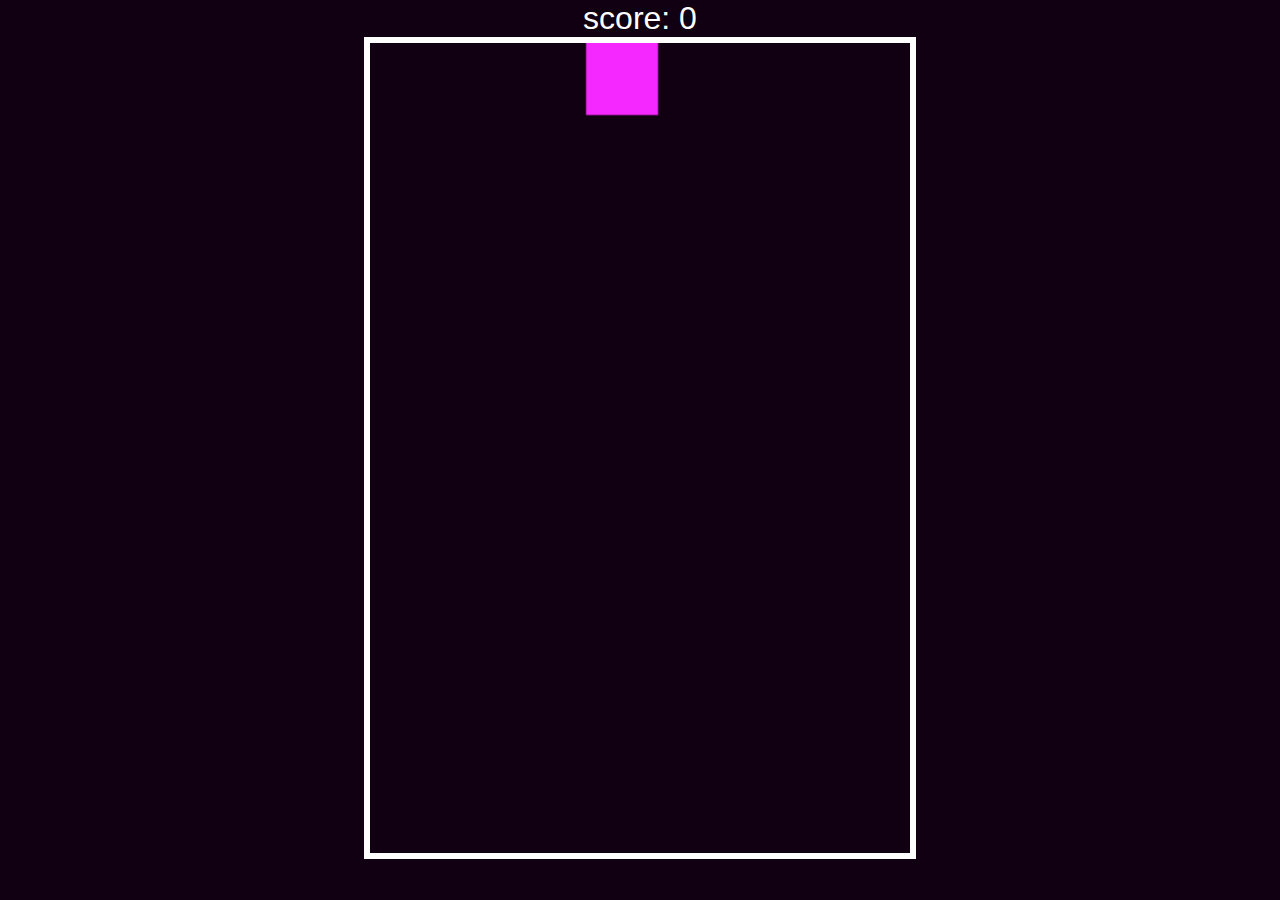
<file: Block puzzel/index.html>
<!DOCTYPE html>
<html lang="en">
<head>
    <meta charset="UTF-8">
    <meta name="viewport" content="width=device-width, initial-scale=1.0">
    <link rel="stylesheet" href="style.css">
    <title>Block_game</title>
</head>
<body>
    
        <div id="points"></div>
        <canvas id="block" width="300" height="450"></canvas>


    <script src="block.js"></script>
</body>
</html>
</file>
<file: Block puzzel/style.css>
*{
    margin: 0;
    padding: 0;
}

body{
    background: #110011;
    color: #ffffff;
    font-family: sans-serif;
    font-size: 2em;
    text-align: center;
}

canvas{
    border:solid 0.2em #ffffff;
    height: 90vh;
}
</file>
